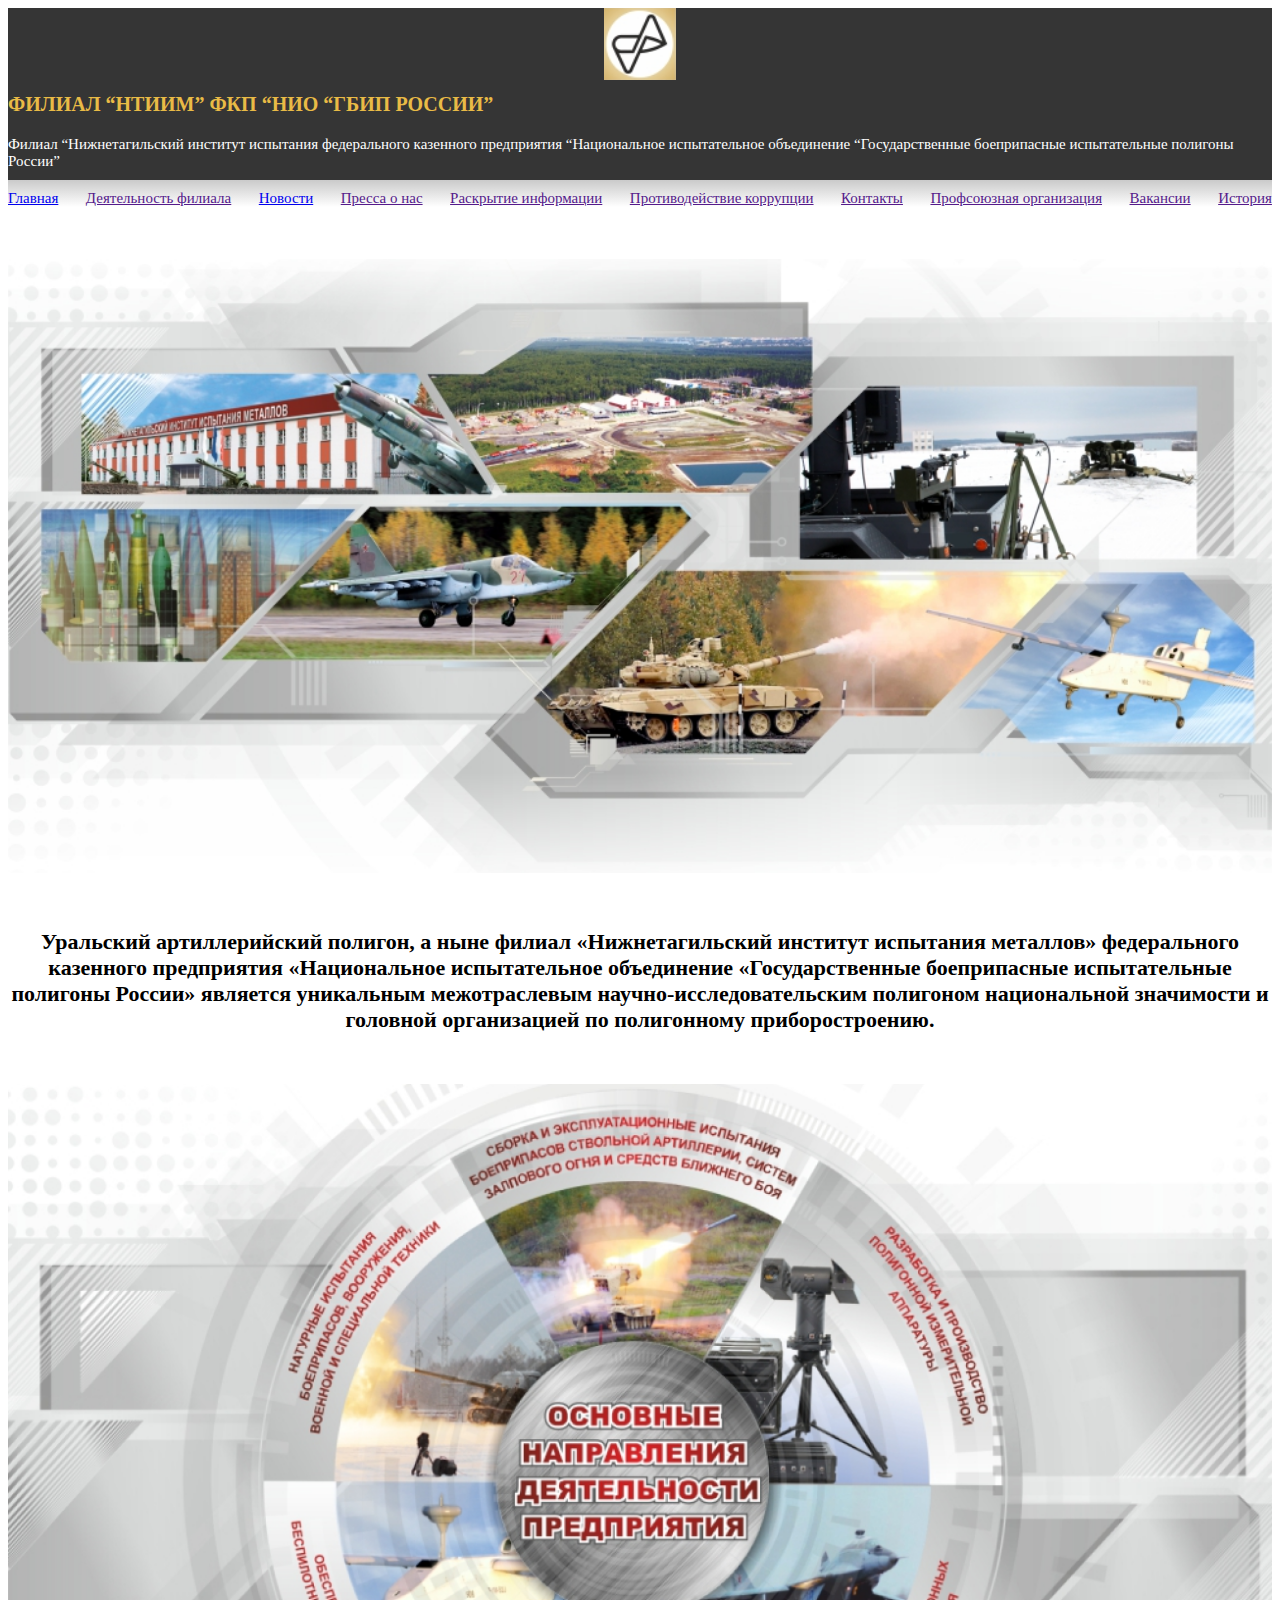
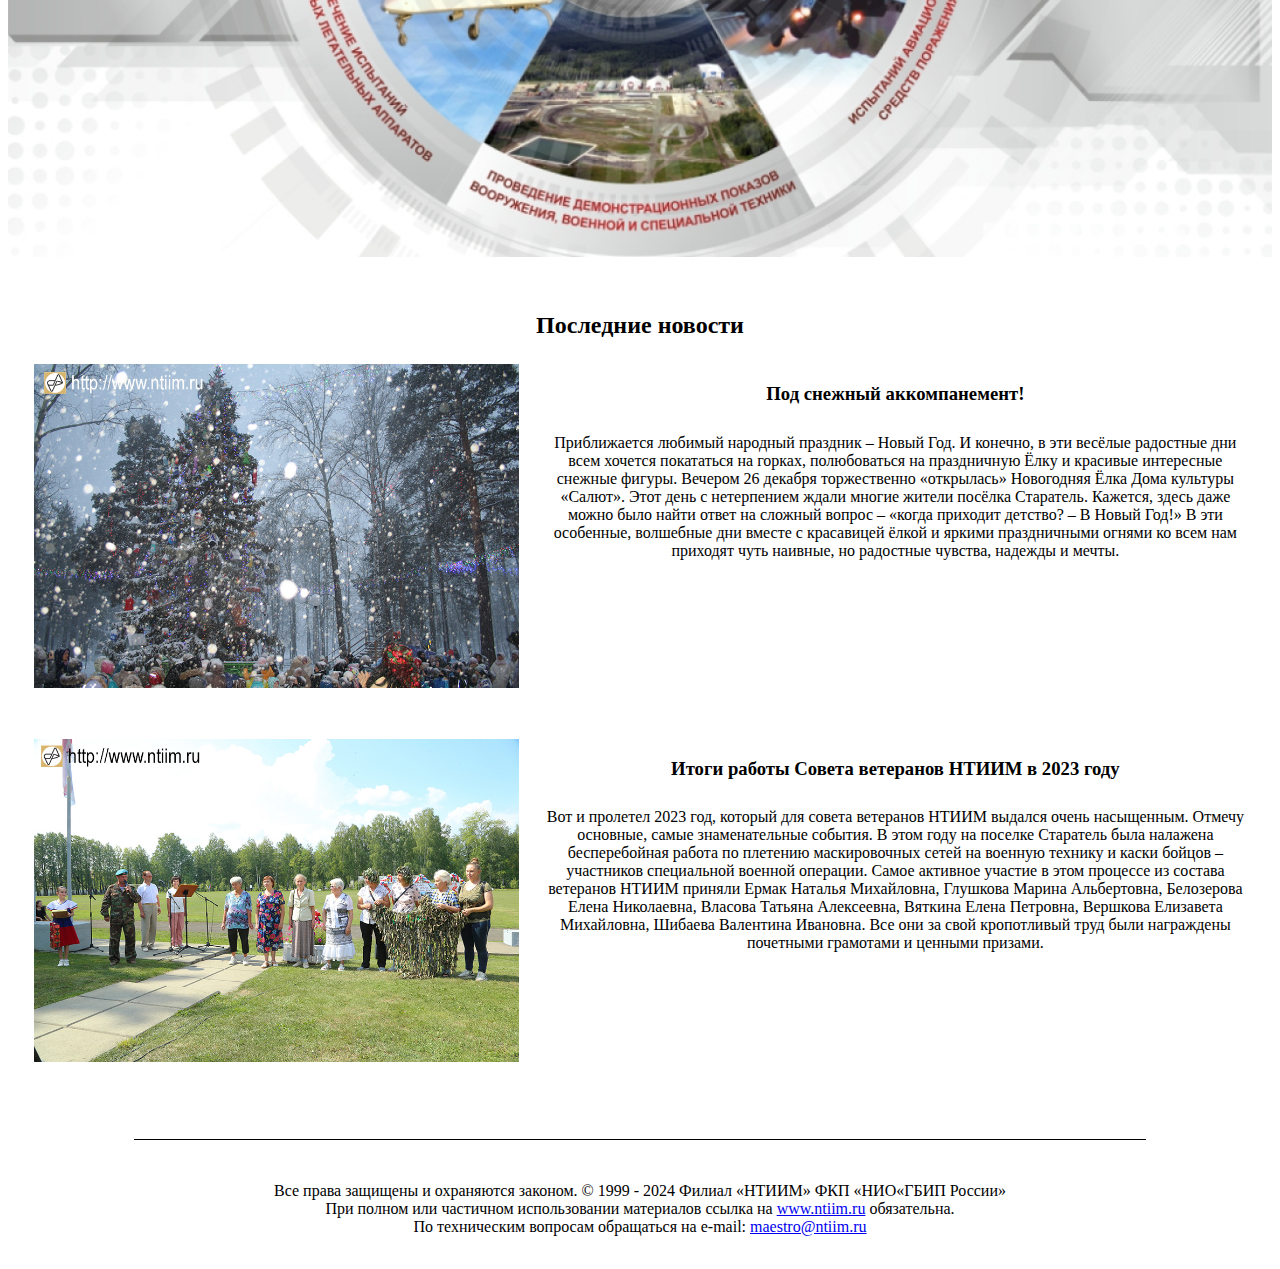
<file: index.html>
<!DOCTYPE html>
<html lang="ru">
<head>
    <meta charset="UTF-8">
    <meta name="viewport" content="width=device-width, initial-scale=1.0">
    <title>Нижнетагильский институт испытания металлов</title>
    <link href="https://cdn.jsdelivr.net/npm/bootstrap@5.3.1/dist/css/bootstrap.min.css" rel="stylesheet" integrity="sha384-4bw+/aepP/YC94hEpVNVgiZdgIC5+VKNBQNGCHeKRQN+PtmoHDEXuppvnDJzQIu9" crossorigin="anonymous">
    <link rel="stylesheet" href="style.css">
</head>
<body>
    <div class="wrap" style="width: 100%; background-color: #353535;">
        <div class="header container">
            <div class="row">
                <div class="col-2" style="display: flex; align-items: center; justify-content: center;">
                    <img class="logo" src="img/logo.png" alt="">
                </div>
                <div class="title col-8 col-sm-10" style="display: flex; flex-direction: column; align-items: flex-start; justify-content: center;">
                    <h1>ФИЛИАЛ “НТИИМ” ФКП “НИО “ГБИП РОССИИ”</h1>
                    <p>Филиал “Нижнетагильский институт испытания федерального казенного предприятия “Национальное испытательное объединение “Государственные боеприпасные испытательные полигоны России”</p>
                </div>
                
                <button class="burger-enter col-2" style="background-image: url(img/burger2.jpg); background-size: cover; width: 10vw; height: 10vw; background-color: transparent;"></button>

            </div>
        </div>
    </div>
    <div class="wrap" style="width: 100%; background: linear-gradient(180deg, rgba(91, 91, 91, 0.32) 0%, rgba(217, 217, 217, 0.00) 100%);">
        <div class="navigation container">
            <a href="index.html">Главная</a>
            <a href="">Деятельность филиала</a>
            <a href="news.html">Новости</a>
            <a href="">Пресса о нас</a>
            <a href="">Раскрытие информации</a>
            <a href="">Противодействие коррупции</a>
            <a href="">Контакты</a>
            <a href="">Профсоюзная организация</a>
            <a href="">Вакансии</a>
            <a href="">История</a>
        </div>
    </div>
    <div class="burger-nav">
        <button>Главная</button>
        <button>Деятельность филиала</button>
        <button>Новости</button>
        <button>Пресса о нас</button>
        <button>Раскрытие информации</button>
        <button>Противодействие коррупции</button>
        <button>Контакты</button>
        <button>Профсоюзная организация</button>
        <button>Вакансии</button>
        <button>История организации</button>
        <div class="burger-nav_bottom" style="display: flex; flex-direction: row; justify-content: space-between; padding-left: 2vw; padding-right: 2vw;">
            <h1 style="color: #FFF;">ФИЛИАЛ “НТИИМ” ФКП “НИО “ГБИП РОССИИ”</h1>
            <button class="burger-back" style="background-image: url(img/back.png); background-size: cover; width: 7vw; height: 7vw;"></button>
        </div>
    </div>
    <div class="info container">
        <img src="img/info1.jpg" alt="" style="object-fit: cover; width: 100%; margin-top: 4vw;">
        <p>
            Уральский артиллерийский полигон, а ныне филиал «Нижнетагильский институт испытания металлов» федерального казенного предприятия «Национальное испытательное объединение «Государственные боеприпасные испытательные полигоны России» является уникальным межотраслевым научно-исследовательским полигоном национальной значимости и головной организацией по полигонному приборостроению.
        </p>
        <img src="img/info2.png" alt="" style="object-fit: cover; width: 100%; margin-top: 4vw;">
    </div>
    <div class="news container" style="text-align: center; margin-top: 4vw;">
        <h2>Последние новости</h2>
        <div class="row" style="text-align: center;">
            <div class="news-block col-12">
                <img src="img/preview1.jpg" alt="" style="object-fit: cover; width: 40%;">
                <div class="news-text">
                    <h3>Под снежный аккомпанемент!</h3>
                    <p>Приближается любимый народный праздник – Новый Год. И конечно, в эти весёлые радостные дни всем хочется покататься на горках, полюбоваться на праздничную Ёлку и красивые интересные снежные фигуры.
                        Вечером 26 декабря торжественно «открылась» Новогодняя Ёлка Дома культуры «Салют». Этот день с нетерпением ждали многие жители посёлка Старатель. Кажется, здесь даже можно было найти ответ на сложный вопрос – «когда приходит детство? – В Новый Год!» В эти особенные, волшебные дни вместе с красавицей ёлкой и яркими праздничными огнями ко всем нам приходят чуть наивные, но радостные чувства, надежды и мечты.</p>
                </div>
            </div>
        </div>
        <div class="row" style="text-align: center;">
            <div class="news-block col-12">
                <img src="img/preview2.jpg" alt="" style="object-fit: cover; width: 40%;">
                <div class="news-text">
                    <h3>Итоги работы Совета ветеранов НТИИМ в 2023 году</h3>
                    <p>Вот и пролетел 2023 год, который для совета ветеранов НТИИМ выдался очень насыщенным. Отмечу основные, самые знаменательные события.
                        В этом году на поселке Старатель была налажена бесперебойная работа по плетению маскировочных сетей на военную технику и каски бойцов – участников специальной военной операции. Самое активное участие в этом процессе из состава ветеранов НТИИМ приняли Ермак Наталья Михайловна, Глушкова Марина Альбертовна, Белозерова Елена Николаевна, Власова Татьяна Алексеевна, Вяткина Елена Петровна, Вершкова Елизавета Михайловна, Шибаева Валентина Ивановна. Все они за свой кропотливый труд были награждены почетными грамотами и ценными призами.</p>
                </div>
            </div>
        </div>
    </div>

    <div class="line" style="height: 1px; width: 80%; background-color: black; margin: 0 auto; margin-top: 4vw;"></div>

    <div class="footer container" style="display: flex; align-items: center; justify-content: center; padding: 2vw;">
        <p style="text-align: center;">Все права защищены и охраняются законом. © 1999 - 2024 Филиал «НТИИМ» ФКП «НИО«ГБИП России»<br>При полном или частичном использовании материалов ссылка на <a href="www.ntiim.ru">www.ntiim.ru</a> обязательна.<br>По техническим вопросам обращаться на e-mail: <a href="maestro@ntiim.ru">maestro@ntiim.ru</a></p>
    </div>
    <script src="https://cdn.jsdelivr.net/npm/bootstrap@5.3.1/dist/js/bootstrap.bundle.min.js"></script>
    <script src="script.js"></script>
</body>
</html>
</file>
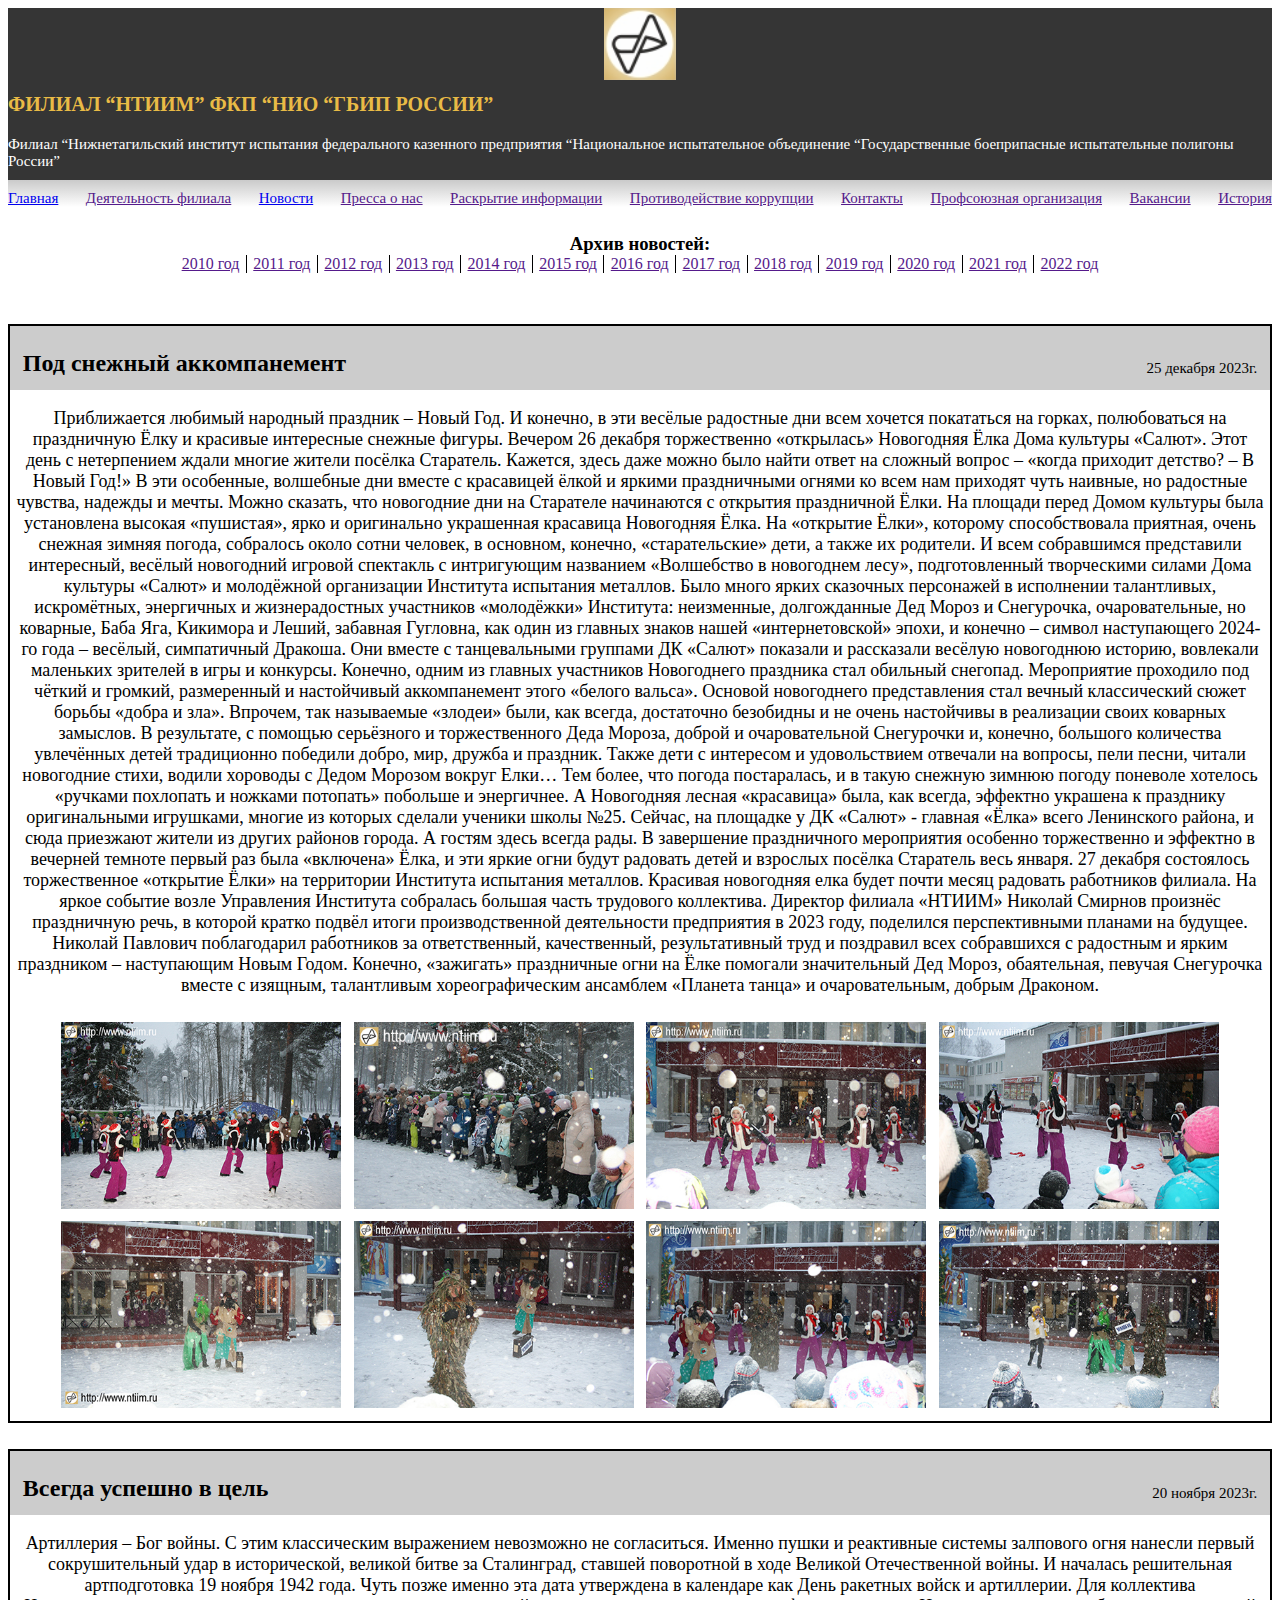
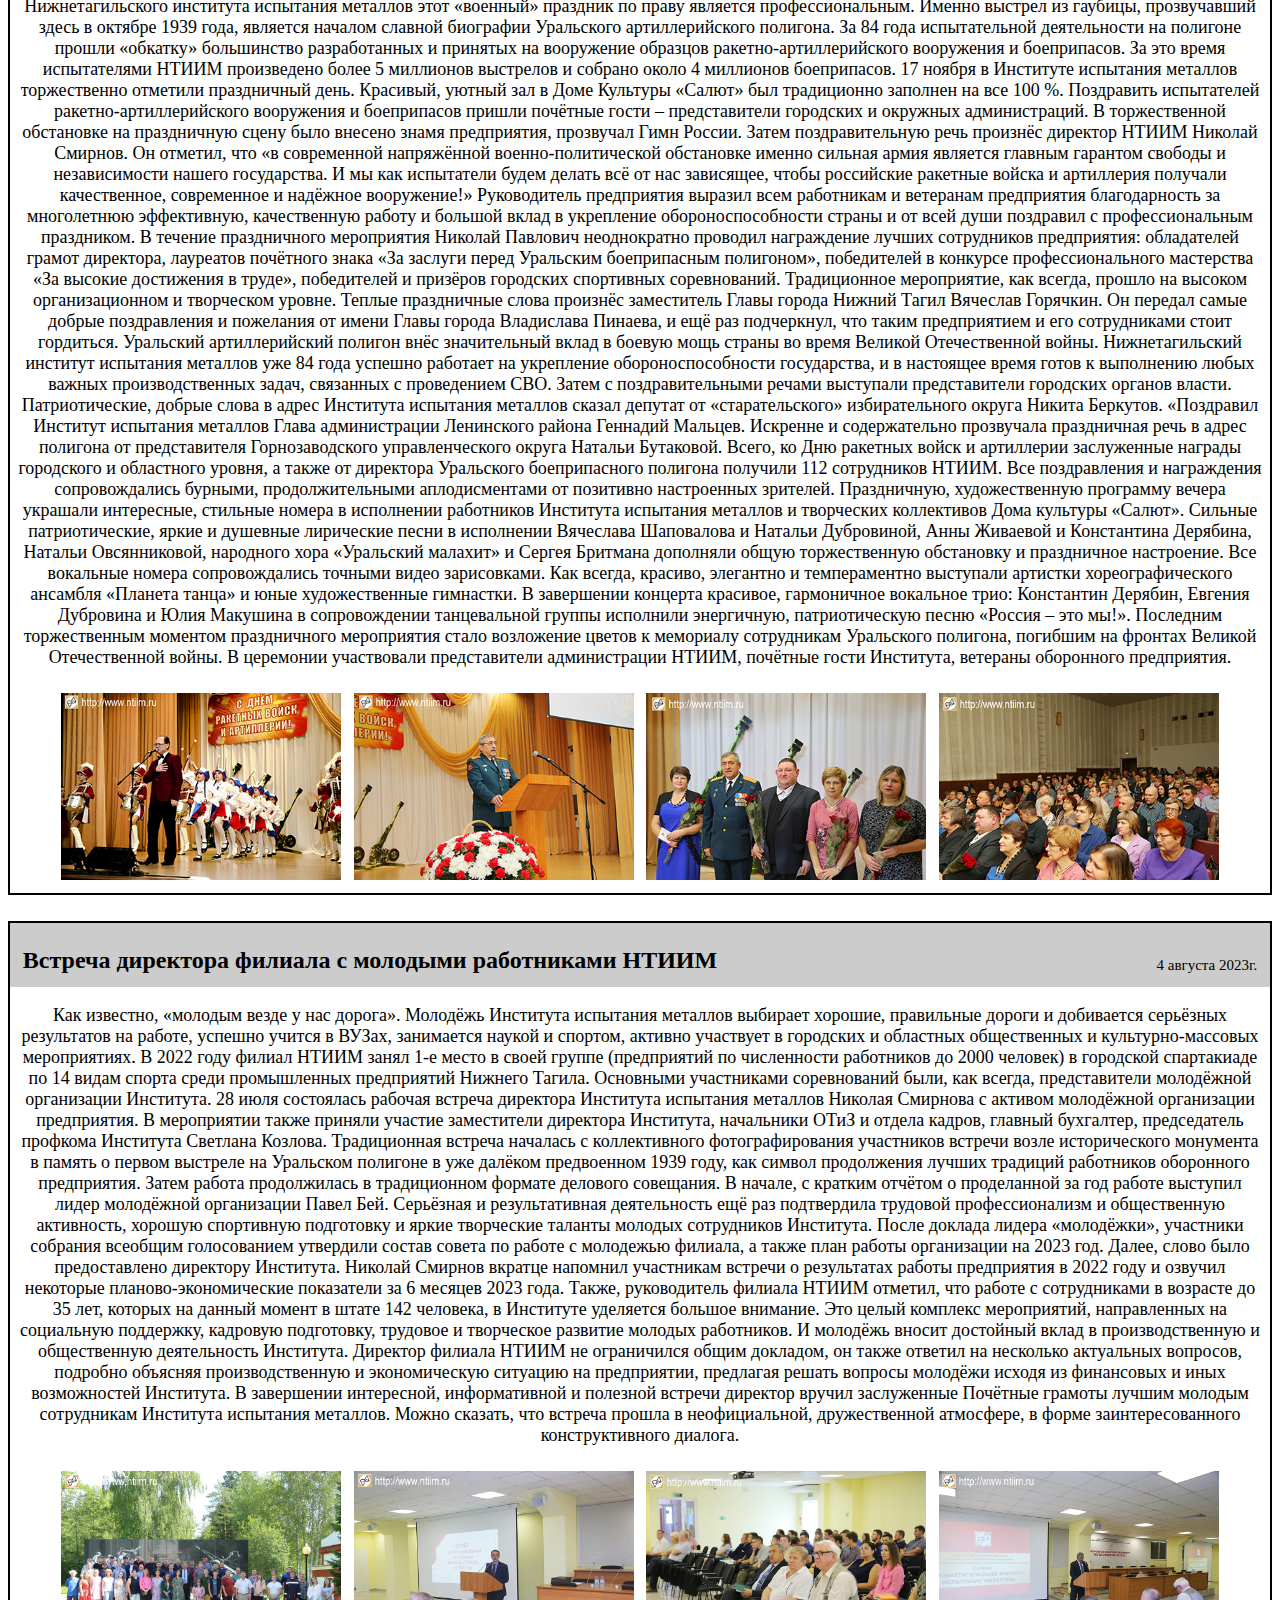
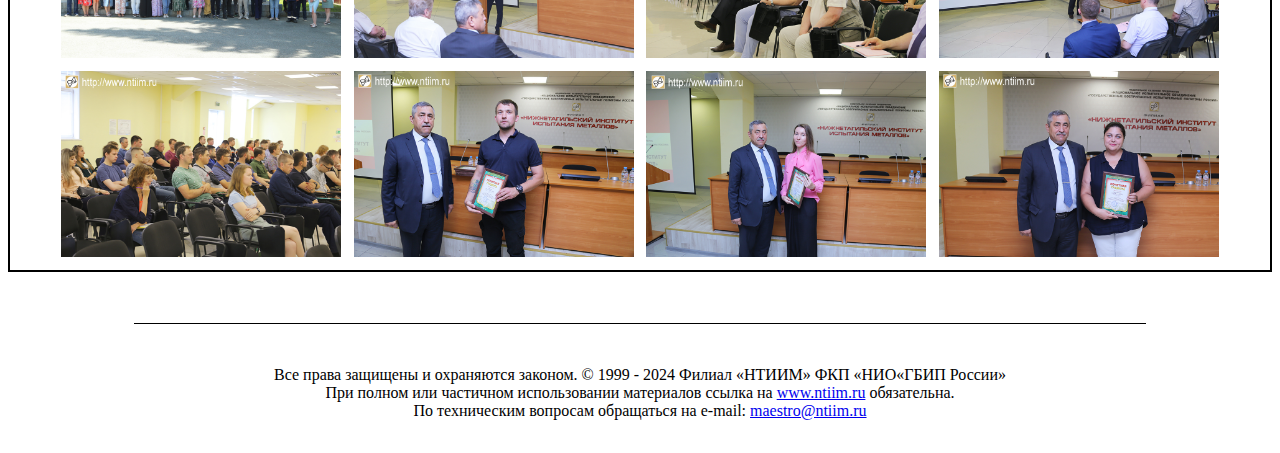
<file: news.html>
<!DOCTYPE html>
<html lang="ru">
<head>
    <meta charset="UTF-8">
    <meta name="viewport" content="width=device-width, initial-scale=1.0">
    <title>Нижнетагильский институт испытания металлов</title>
    <link href="https://cdn.jsdelivr.net/npm/bootstrap@5.3.1/dist/css/bootstrap.min.css" rel="stylesheet" integrity="sha384-4bw+/aepP/YC94hEpVNVgiZdgIC5+VKNBQNGCHeKRQN+PtmoHDEXuppvnDJzQIu9" crossorigin="anonymous">
    <link rel="stylesheet" href="style.css">
</head>
<body>
    <div class="wrap" style="width: 100%; background-color: #353535;">
        <div class="header container">
            <div class="row">
                <div class="col-2" style="display: flex; align-items: center; justify-content: center;">
                    <img class="logo" src="img/logo.png" alt="" style="width: 72px; height: 72px; object-fit: cover;">
                </div>
                <div class="title col-10 col-md-7" style="display: flex; flex-direction: column; align-items: flex-start; justify-content: center;">
                    <h1>ФИЛИАЛ “НТИИМ” ФКП “НИО “ГБИП РОССИИ”</h1>
                    <p>Филиал “Нижнетагильский институт испытания федерального казенного предприятия “Национальное испытательное объединение “Государственные боеприпасные испытательные полигоны России”</p>
                </div>
            </div>
        </div>
    </div>
    <div class="wrap" style="width: 100%; background: linear-gradient(180deg, rgba(91, 91, 91, 0.32) 0%, rgba(217, 217, 217, 0.00) 100%);">
        <div class="navigation container">
            <a href="index.html">Главная</a>
            <a href="">Деятельность филиала</a>
            <a href="news.html">Новости</a>
            <a href="">Пресса о нас</a>
            <a href="">Раскрытие информации</a>
            <a href="">Противодействие коррупции</a>
            <a href="">Контакты</a>
            <a href="">Профсоюзная организация</a>
            <a href="">Вакансии</a>
            <a href="">История</a>
        </div>
    </div>

    <div class="archive container" style="margin-top: 2vw;">
        <div style="text-align: center;">
            <h3>Архив новостей:</h3>
            <div class="archive-links" style="display: flex; flex-direction: row; gap: 0.5vw; align-items: center; justify-content: center; white-space: nowrap; flex-wrap: wrap;">
                <div style="border-right: 1px solid #000; height: 100%; padding-right: 0.5vw;"><a href="">2010 год</a></div>
                <div style="border-right: 1px solid #000; height: 100%; padding-right: 0.5vw;"><a href="">2011 год</a></div>
                <div style="border-right: 1px solid #000; height: 100%; padding-right: 0.5vw;"><a href="">2012 год</a></div>
                <div style="border-right: 1px solid #000; height: 100%; padding-right: 0.5vw;"><a href="">2013 год</a></div>
                <div style="border-right: 1px solid #000; height: 100%; padding-right: 0.5vw;"><a href="">2014 год</a></div>
                <div style="border-right: 1px solid #000; height: 100%; padding-right: 0.5vw;"><a href="">2015 год</a></div>
                <div style="border-right: 1px solid #000; height: 100%; padding-right: 0.5vw;"><a href="">2016 год</a></div>
                <div style="border-right: 1px solid #000; height: 100%; padding-right: 0.5vw;"><a href="">2017 год</a></div>
                <div style="border-right: 1px solid #000; height: 100%; padding-right: 0.5vw;"><a href="">2018 год</a></div>
                <div style="border-right: 1px solid #000; height: 100%; padding-right: 0.5vw;"><a href="">2019 год</a></div>
                <div style="border-right: 1px solid #000; height: 100%; padding-right: 0.5vw;"><a href="">2020 год</a></div>
                <div style="border-right: 1px solid #000; height: 100%; padding-right: 0.5vw;"><a href="">2021 год</a></div>
                <div><a href="">2022 год</a></div>
            </div>
        </div>
    </div>

    <div class="news container">
        <div class="news-section">
            <div class="section-top">
                <h4>Под снежный аккомпанемент</h4>
                <p>25 декабря 2023г.</p>
            </div>
            <p class="news-text_block">
                Приближается любимый народный праздник – Новый Год. И конечно, в эти весёлые радостные дни всем хочется покататься на горках, полюбоваться на праздничную Ёлку и красивые интересные снежные фигуры.
                Вечером 26 декабря торжественно «открылась» Новогодняя Ёлка Дома культуры «Салют». Этот день с нетерпением ждали многие жители посёлка Старатель. Кажется, здесь даже можно было найти ответ на сложный вопрос – «когда приходит детство? – В Новый Год!» В эти особенные, волшебные дни вместе с красавицей ёлкой и яркими праздничными огнями ко всем нам приходят чуть наивные, но радостные чувства, надежды и мечты.
                Можно сказать, что новогодние дни на Старателе начинаются с открытия праздничной Ёлки. На площади перед Домом культуры была установлена высокая «пушистая», ярко и оригинально украшенная красавица Новогодняя Ёлка.
                На «открытие Ёлки», которому способствовала приятная, очень снежная зимняя погода, собралось около сотни человек, в основном, конечно, «старательские» дети, а также их родители. И всем собравшимся представили интересный, весёлый новогодний игровой спектакль с интригующим названием «Волшебство в новогоднем лесу», подготовленный творческими силами Дома культуры «Салют» и молодёжной организации Института испытания металлов. Было много ярких сказочных персонажей в исполнении талантливых, искромётных, энергичных и жизнерадостных участников «молодёжки» Института: неизменные, долгожданные Дед Мороз и Снегурочка, очаровательные, но коварные, Баба Яга, Кикимора и Леший, забавная Гугловна, как один из главных знаков нашей «интернетовской» эпохи, и конечно – символ наступающего 2024-го года – весёлый, симпатичный Дракоша. Они вместе с танцевальными группами ДК «Салют» показали и рассказали весёлую новогоднюю историю, вовлекали маленьких зрителей в игры и конкурсы. Конечно, одним из главных участников Новогоднего праздника стал обильный снегопад. Мероприятие проходило под чёткий и громкий, размеренный и настойчивый аккомпанемент этого «белого вальса».
                Основой новогоднего представления стал вечный классический сюжет борьбы «добра и зла». Впрочем, так называемые «злодеи» были, как всегда, достаточно безобидны и не очень настойчивы в реализации своих коварных замыслов. В результате, с помощью серьёзного и торжественного Деда Мороза, доброй и очаровательной Снегурочки и, конечно, большого количества увлечённых детей традиционно победили добро, мир, дружба и праздник.
                Также дети с интересом и удовольствием отвечали на вопросы, пели песни, читали новогодние стихи, водили хороводы с Дедом Морозом вокруг Елки… Тем более, что погода постаралась, и в такую снежную зимнюю погоду поневоле хотелось «ручками похлопать и ножками потопать» побольше и энергичнее. А Новогодняя лесная «красавица» была, как всегда, эффектно украшена к празднику оригинальными игрушками, многие из которых сделали ученики школы №25. Сейчас, на площадке у ДК «Салют» - главная «Ёлка» всего Ленинского района, и сюда приезжают жители из других районов города. А гостям здесь всегда рады.
                В завершение праздничного мероприятия особенно торжественно и эффектно в вечерней темноте первый раз была «включена» Ёлка, и эти яркие огни будут радовать детей и взрослых посёлка Старатель весь января.
                27 декабря состоялось торжественное «открытие Ёлки» на территории Института испытания металлов. Красивая новогодняя елка будет почти месяц радовать работников филиала. На яркое событие возле Управления Института собралась большая часть трудового коллектива. Директор филиала «НТИИМ» Николай Смирнов произнёс праздничную речь, в которой кратко подвёл итоги производственной деятельности предприятия в 2023 году, поделился перспективными планами на будущее. Николай Павлович поблагодарил работников за ответственный, качественный, результативный труд и поздравил всех собравшихся с радостным и ярким праздником – наступающим Новым Годом. Конечно, «зажигать» праздничные огни на Ёлке помогали значительный Дед Мороз, обаятельная, певучая Снегурочка вместе с изящным, талантливым хореографическим ансамблем «Планета танца» и очаровательным, добрым Драконом.                
            </p>
            <div class="news-images">
                <img src="img/news1/IMG_9524.jpg" alt="">
                <img src="img/news1/IMG_9528.jpg" alt="">
                <img src="img/news1/IMG_9530.jpg" alt="">
                <img src="img/news1/IMG_9537.jpg" alt="">
                <img src="img/news1/IMG_9545.jpg" alt="">
                <img src="img/news1/IMG_9551.jpg" alt="">
                <img src="img/news1/IMG_9559.jpg" alt="">
                <img src="img/news1/IMG_9569.jpg" alt="">
            </div>
        </div>
        <div class="news-section">
            <div class="section-top">
                <h4>Всегда успешно в цель</h4>
                <p>20 ноября 2023г.</p>
            </div>
            <p class="news-text_block">
                Артиллерия – Бог войны. С этим классическим выражением невозможно не согласиться. Именно пушки и реактивные системы залпового огня нанесли первый сокрушительный удар в исторической, великой битве за Сталинград, ставшей поворотной в ходе Великой Отечественной войны. И началась решительная артподготовка 19 ноября 1942 года. Чуть позже именно эта дата утверждена в календаре как День ракетных войск и артиллерии.
                Для коллектива Нижнетагильского института испытания металлов этот «военный» праздник по праву является профессиональным. Именно выстрел из гаубицы, прозвучавший здесь в октябре 1939 года, является началом славной биографии Уральского артиллерийского полигона.
                За 84 года испытательной деятельности на полигоне прошли «обкатку» большинство разработанных и принятых на вооружение образцов ракетно-артиллерийского вооружения и боеприпасов. За это время испытателями НТИИМ произведено более 5 миллионов выстрелов и собрано около 4 миллионов боеприпасов.
                17 ноября в Институте испытания металлов торжественно отметили праздничный день. Красивый, уютный зал в Доме Культуры «Салют» был традиционно заполнен на все 100 %. Поздравить испытателей ракетно-артиллерийского вооружения и боеприпасов пришли почётные гости – представители городских и окружных администраций.
                В торжественной обстановке на праздничную сцену было внесено знамя предприятия, прозвучал Гимн России. Затем поздравительную речь произнёс директор НТИИМ Николай Смирнов. Он отметил, что «в современной напряжённой военно-политической обстановке именно сильная армия является главным гарантом свободы и независимости нашего государства. И мы как испытатели будем делать всё от нас зависящее, чтобы российские ракетные войска и артиллерия получали качественное, современное и надёжное вооружение!»
                Руководитель предприятия выразил всем работникам и ветеранам предприятия благодарность за многолетнюю эффективную, качественную работу и большой вклад в укрепление обороноспособности страны и от всей души поздравил с профессиональным праздником.
                В течение праздничного мероприятия Николай Павлович неоднократно проводил награждение лучших сотрудников предприятия: обладателей грамот директора, лауреатов почётного знака «За заслуги перед Уральским боеприпасным полигоном», победителей в конкурсе профессионального мастерства «За высокие достижения в труде», победителей и призёров городских спортивных соревнований.
                Традиционное мероприятие, как всегда, прошло на высоком организационном и творческом уровне. Теплые праздничные слова произнёс заместитель Главы города Нижний Тагил Вячеслав Горячкин. Он передал самые добрые поздравления и пожелания от имени Главы города Владислава Пинаева, и ещё раз подчеркнул, что таким предприятием и его сотрудниками стоит гордиться. Уральский артиллерийский полигон внёс значительный вклад в боевую мощь страны во время Великой Отечественной войны. Нижнетагильский институт испытания металлов уже 84 года успешно работает на укрепление обороноспособности государства, и в настоящее время готов к выполнению любых важных производственных задач, связанных с проведением СВО.
                Затем с поздравительными речами выступали представители городских органов власти. Патриотические, добрые слова в адрес Института испытания металлов сказал депутат от «старательского» избирательного округа Никита Беркутов. «Поздравил Институт испытания металлов Глава администрации Ленинского района Геннадий Мальцев. Искренне и содержательно прозвучала праздничная речь в адрес полигона от представителя Горнозаводского управленческого округа Натальи Бутаковой. Всего, ко Дню ракетных войск и артиллерии заслуженные награды городского и областного уровня, а также от директора Уральского боеприпасного полигона получили 112 сотрудников НТИИМ. Все поздравления и награждения сопровождались бурными, продолжительными аплодисментами от позитивно настроенных зрителей.
                Праздничную, художественную программу вечера украшали интересные, стильные номера в исполнении работников Института испытания металлов и творческих коллективов Дома культуры «Салют». Сильные патриотические, яркие и душевные лирические песни в исполнении Вячеслава Шаповалова и Натальи Дубровиной, Анны Живаевой и Константина Дерябина, Натальи Овсянниковой, народного хора «Уральский малахит» и Сергея Бритмана дополняли общую торжественную обстановку и праздничное настроение. Все вокальные номера сопровождались точными видео зарисовками.
                Как всегда, красиво, элегантно и темпераментно выступали артистки хореографического ансамбля «Планета танца» и юные художественные гимнастки. В завершении концерта красивое, гармоничное вокальное трио: Константин Дерябин, Евгения Дубровина и Юлия Макушина в сопровождении танцевальной группы исполнили энергичную, патриотическую песню «Россия – это мы!». Последним торжественным моментом праздничного мероприятия стало возложение цветов к мемориалу сотрудникам Уральского полигона, погибшим на фронтах Великой Отечественной войны. В церемонии участвовали представители администрации НТИИМ, почётные гости Института, ветераны оборонного предприятия.
            </p>
            <div class="news-images">
                <img src="img/news2/BK6O0082c.jpg" alt="">
                <img src="img/news2/BK6O0092.jpg" alt="">
                <img src="img/news2/BK6O0107.jpg" alt="">
                <img src="img/news2/BK6O0138.jpg" alt="">
            </div>
        </div>
        <div class="news-section">
            <div class="section-top">
                <h4>Встреча директора филиала с молодыми работниками НТИИМ</h4>
                <p>4 августа 2023г.</p>
            </div>
            <p class="news-text_block">
                Как известно, «молодым везде у нас дорога». Молодёжь Института испытания металлов выбирает хорошие, правильные дороги и добивается серьёзных результатов на работе, успешно учится в ВУЗах, занимается наукой и спортом, активно участвует в городских и областных общественных и культурно-массовых мероприятиях.
                В 2022 году филиал НТИИМ занял 1-е место в своей группе (предприятий по численности работников до 2000 человек) в городской спартакиаде по 14 видам спорта среди промышленных предприятий Нижнего Тагила. Основными участниками соревнований были, как всегда, представители молодёжной организации Института.
                28 июля состоялась рабочая встреча директора Института испытания металлов Николая Смирнова с активом молодёжной организации предприятия. В мероприятии также приняли участие заместители директора Института, начальники ОТиЗ и отдела кадров, главный бухгалтер, председатель профкома Института Светлана Козлова.
                Традиционная встреча началась с коллективного фотографирования участников встречи возле исторического монумента в память о первом выстреле на Уральском полигоне в уже далёком предвоенном 1939 году, как символ продолжения лучших традиций работников оборонного предприятия. Затем работа продолжилась в традиционном формате делового совещания.
                В начале, с кратким отчётом о проделанной за год работе выступил лидер молодёжной организации Павел Бей. Серьёзная и результативная деятельность ещё раз подтвердила трудовой профессионализм и общественную активность, хорошую спортивную подготовку и яркие творческие таланты молодых сотрудников Института. После доклада лидера «молодёжки», участники собрания всеобщим голосованием утвердили состав совета по работе с молодежью филиала, а также план работы организации на 2023 год.
                Далее, слово было предоставлено директору Института. Николай Смирнов вкратце напомнил участникам встречи о результатах работы предприятия в 2022 году и озвучил некоторые планово-экономические показатели за 6 месяцев 2023 года. Также, руководитель филиала НТИИМ отметил, что работе с сотрудниками в возрасте до 35 лет, которых на данный момент в штате 142 человека, в Институте уделяется большое внимание. Это целый комплекс мероприятий, направленных на социальную поддержку, кадровую подготовку, трудовое и творческое развитие молодых работников. И молодёжь вносит достойный вклад в производственную и общественную деятельность Института. Директор филиала НТИИМ не ограничился общим докладом, он также ответил на несколько актуальных вопросов, подробно объясняя производственную и экономическую ситуацию на предприятии, предлагая решать вопросы молодёжи исходя из финансовых и иных возможностей Института. В завершении интересной, информативной и полезной встречи директор вручил заслуженные Почётные грамоты лучшим молодым сотрудникам Института испытания металлов. Можно сказать, что встреча прошла в неофициальной, дружественной атмосфере, в форме заинтересованного конструктивного диалога.
            </p>
            <div class="news-images">
                <img src="img/news3/BK6O0083.jpg" alt="">
                <img src="img/news3/BK6O0089.jpg" alt="">
                <img src="img/news3/BK6O0100.jpg" alt="">
                <img src="img/news3/BK6O0104.jpg" alt="">
                <img src="img/news3/BK6O0113.jpg" alt="">
                <img src="img/news3/BK6O0116.jpg" alt="">
                <img src="img/news3/BK6O0118.jpg" alt="">
                <img src="img/news3/BK6O0125.jpg" alt="">
            </div>
        </div>
    </div>

    <div class="line" style="height: 1px; width: 80%; background-color: black; margin: 0 auto; margin-top: 4vw;"></div>

    <div class="footer container" style="display: flex; align-items: center; justify-content: center; padding: 2vw;">
        <p style="text-align: center;">Все права защищены и охраняются законом. © 1999 - 2024 Филиал «НТИИМ» ФКП «НИО«ГБИП России»<br>При полном или частичном использовании материалов ссылка на <a href="www.ntiim.ru">www.ntiim.ru</a> обязательна.<br>По техническим вопросам обращаться на e-mail: <a href="maestro@ntiim.ru">maestro@ntiim.ru</a></p>
    </div>
    <script src="https://cdn.jsdelivr.net/npm/bootstrap@5.3.1/dist/js/bootstrap.bundle.min.js"></script>
</body>
</html>
</file>
<file: style.css>
p,
h1,
h2,
h3,
h4 {
    margin-bottom: 0;
}

.logo {
    width: 72px;
    height: 72px;
    object-fit: cover;
}

.navigation a {
    font-size: 15px;
}

.navigation {
    display: flex;
    flex-direction: row;
    gap: 0.7vw;
    justify-content: space-between;
    white-space: nowrap;
    flex-wrap: wrap;
    padding-top: 0.8vw;
}

.title h1 {
    margin-top: 1vw;
    color: #E9BB46;
    font-family: Inter;
    font-size: 20px;
    font-style: normal;
    font-weight: 700;
    line-height: normal;
    padding-bottom: 0.4vw;
}

.title p {
    color: #FFF;
    font-family: Inter;
    font-size: 15px;
    font-style: normal;
    font-weight: 400;
    line-height: normal;
    padding-bottom: 0.8vw;
}

.info p {
    margin-top: 4vw;
    color: #000;
    text-align: center;
    font-family: Inter;
    font-size: 22px;
    font-weight: 700;
    line-height: normal;
}

.news-block {
    padding: 2vw;
    display: flex;
    flex-direction: row;
    gap: 2vw;
}

.news-text {
    display: flex;
    flex-direction: column;
    gap: 1vw;
}

.archive-links a {
    white-space: nowrap;
    flex-wrap: wrap;
}

.news {
    margin-top: 4vw;
}

.news-text_block {
    color: #000;
    text-align: center;
    font-family: Inter;
    font-size: 18px;
    font-style: normal;
    font-weight: 400;
    line-height: normal;
    padding-left: 0.5vw;
    padding-right: 0.5vw;
}

.news-section {
    margin-bottom: 2vw;
    text-align: center;
    border: 2px solid #000;
}

.news-images {
    margin-top: 2vw;
    display: flex;
    flex-direction: row;
    flex-wrap: wrap;
    align-items: center;
    justify-content: center;
    gap: 1vw;
    margin-bottom: 1vw;
}

.news-images img {
    width: 280px;
    height: 100%;
    object-fit: cover;
}

.section-top {
    height: 4vw;
    display: flex;
    flex-direction: row;
    justify-content: space-between;
    align-items: end;
    padding-bottom: 1vw;
    background-color: #cccccc;
    padding-left: 1vw;
    padding-right: 1vw;
    margin-bottom: 0.6vw;
    white-space: nowrap;
}

.section-top h4 {
    font-size: 24px;
}

.section-top p {
    font-size: 15px;
}

.burger-enter {
    display: none;
    align-self: center;
}

.burger-nav {
    display: none;
    flex-direction: column;
    gap: 1vw;
    background-color: #353535;
}

@media screen and (max-width: 576px) {
    .title p {
        display: none;
    }

    .title h1 {
        font-size: 4vw;
        text-align: center;
    }

    .burger-nav_bottom h1 {
        font-size: 4vw;
    }

    .burger-enter {
        display: flex;
    }

    .logo {
        width: 10vw;
        height: 10vw;
    }

    .navigation {
        display: none;
    }
}
</file>
